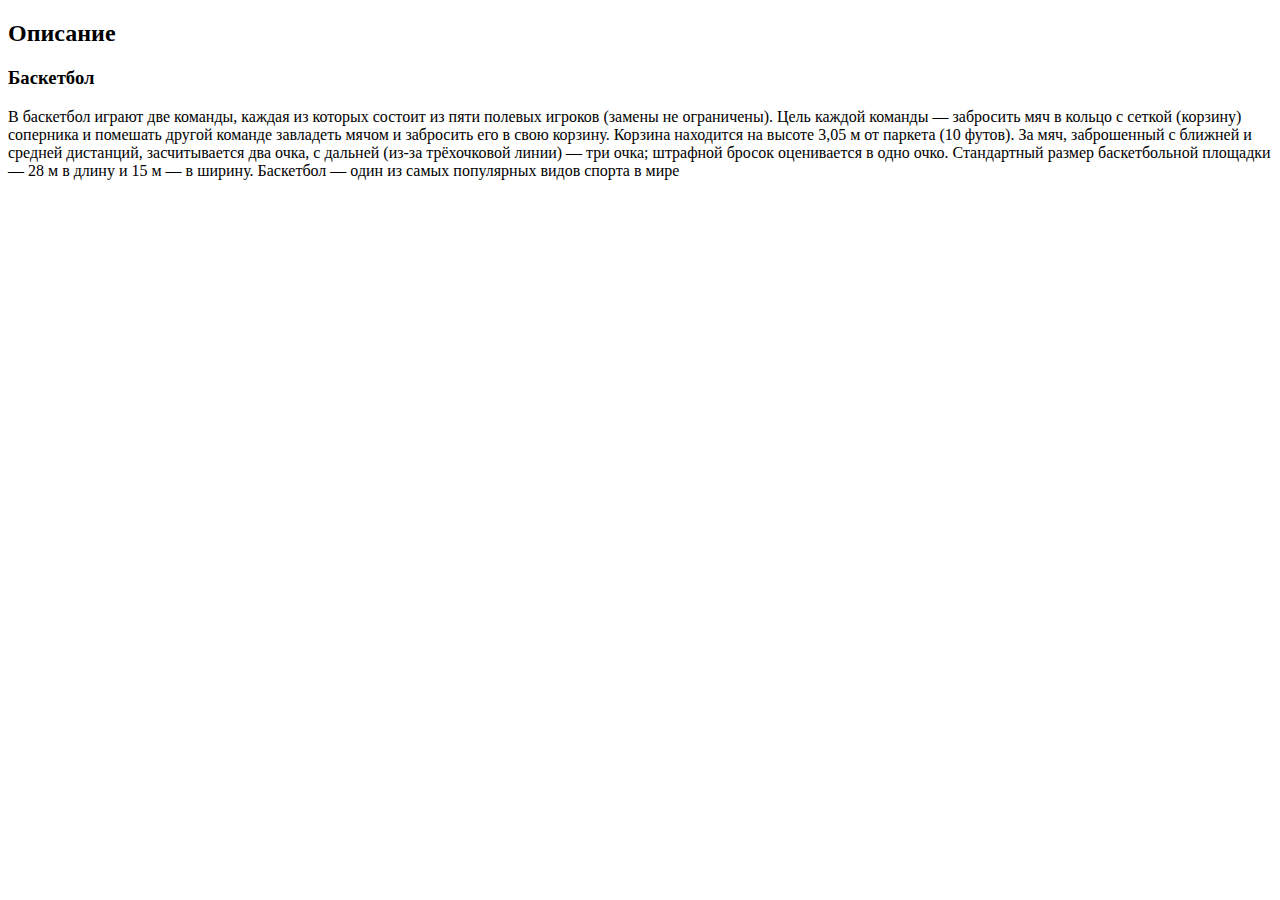
<file: Главная.html>
<!DOCTYPE html>
<html lang="en">
<head>
    <meta charset="UTF-8">
    <meta name="viewport" content="width=device-width, initial-scale=1.0">
    <title>Главная</title>
</head>
<body>
    <section>
        <h2>Описание</h2>
        <article>
            <h3>Баскетбол</h3>
            <p>В баскетбол играют две команды, каждая из которых состоит из 
                пяти полевых игроков (замены не ограничены). 
                Цель каждой команды — забросить мяч в кольцо с сеткой (корзину) 
                соперника и помешать другой команде завладеть мячом и забросить его в свою корзину.
                 Корзина находится на высоте 3,05 м от паркета (10 футов). 
                 За мяч, заброшенный с ближней и средней дистанций, засчитывается два очка, 
                 с дальней (из-за трёхочковой линии) — три очка; штрафной бросок оценивается в одно очко. 
                 Стандартный размер баскетбольной площадки — 28 м в длину и 
                15 м — в ширину. 
                Баскетбол — один из самых популярных видов спорта в мире</p>
        </article>
    </section>
</body>
</html>
</file>
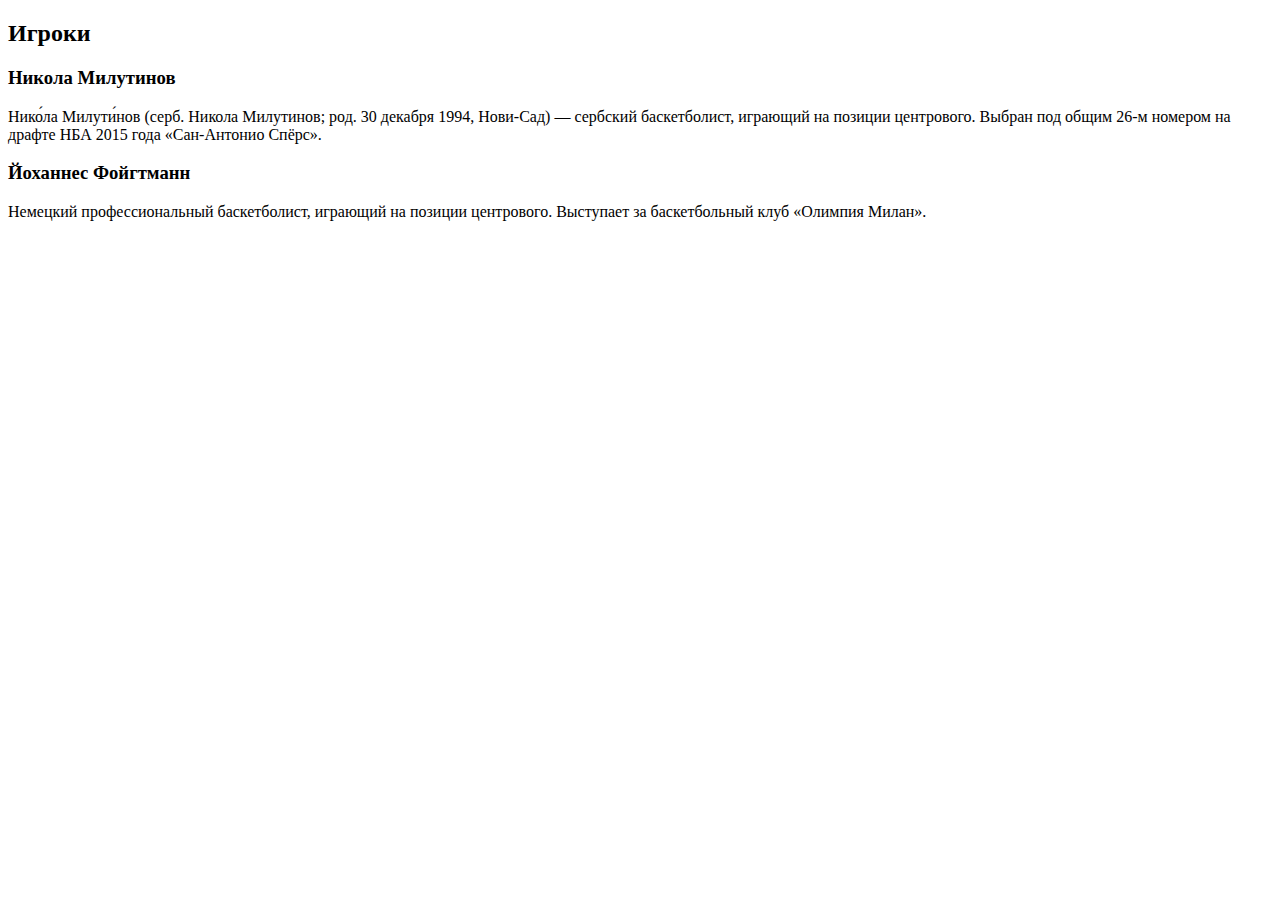
<file: Игроки.html>
<!DOCTYPE html>
<html lang="en">
<head>
    <meta charset="UTF-8">
    <meta name="viewport" content="width=device-width, initial-scale=1.0">
    <title>Игроки</title>
</head>
<body>
    <section>
        <h2>Игроки</h2>
        <article>
            <h3>Никола Милутинов</h3>
            <p>Нико́ла Милути́нов (серб. Никола Милутинов; род. 30 декабря 1994, Нови-Сад) — 
                сербский баскетболист, играющий на позиции центрового. 
                Выбран под общим 26-м номером на драфте НБА 2015 года «Сан-Антонио Спёрс».</p>
        </article>
        
        <article>
            <h3>Йоханнес Фойгтманн </h3>
            <p>Немецкий профессиональный баскетболист, 
                играющий на позиции центрового. Выступает за баскетбольный клуб «Олимпия Милан».</p>
        </article>
    </section>
</body>
</html>
</file>
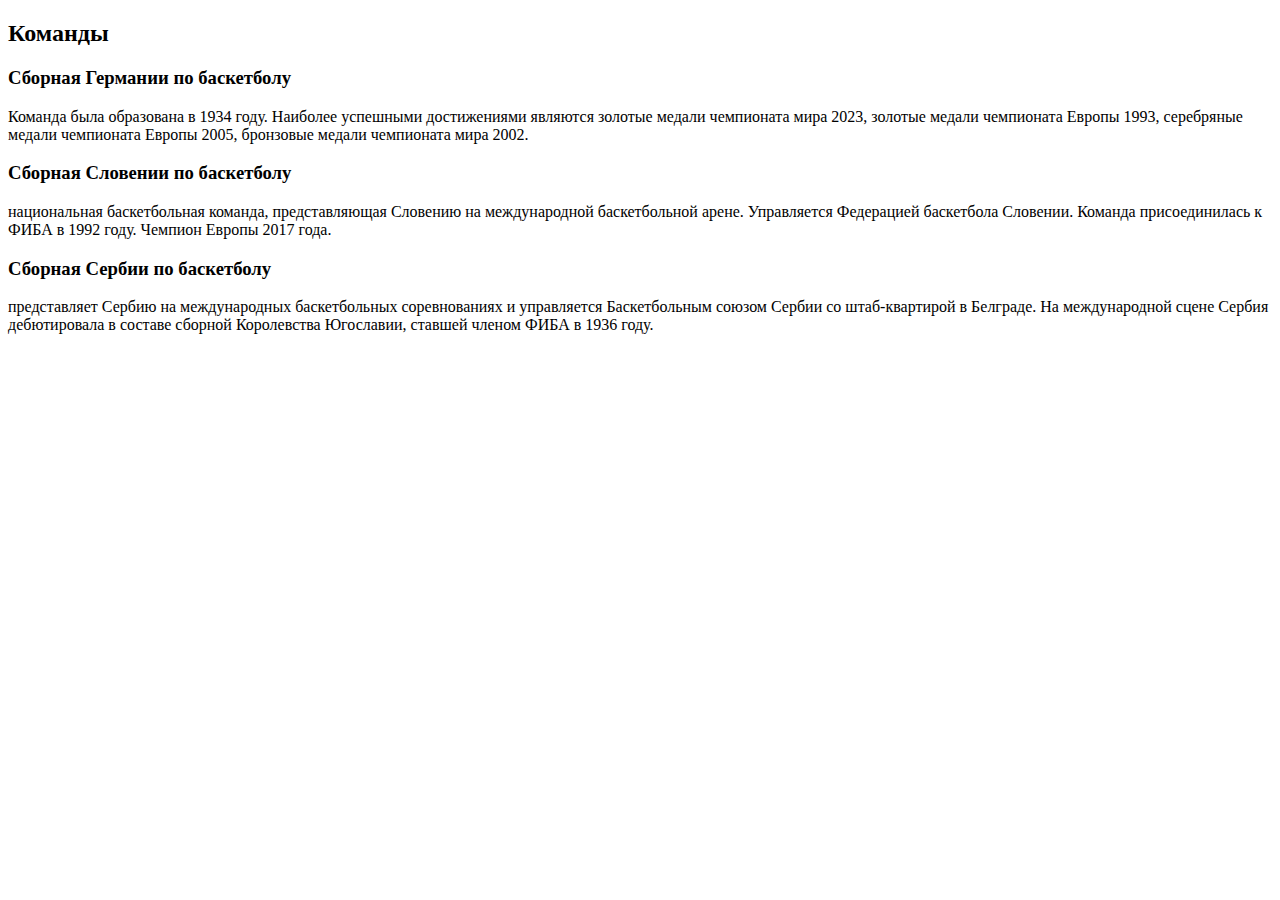
<file: Команды.html>
<!DOCTYPE html>
<html lang="en">
<head>
    <meta charset="UTF-8">
    <meta name="viewport" content="width=device-width, initial-scale=1.0">
    <title>Команды</title>
</head>
<body>
    <section>
        <h2>Команды</h2>
        <article>
            <h3>Сборная Германии по баскетболу</h3>
            <p>Команда была образована в 1934 году. Наиболее успешными достижениями являются золотые медали чемпионата мира 2023, золотые медали чемпионата Европы 1993, серебряные медали 
                чемпионата Европы 2005, бронзовые медали чемпионата мира 2002.</p>
        </article>
        
        <article>
            <h3>Сборная Словении по баскетболу</h3>
            <p>национальная баскетбольная команда, представляющая Словению на международной баскетбольной арене. Управляется Федерацией баскетбола Словении.
                 Команда присоединилась к ФИБА в 1992 году. Чемпион Европы 2017 года.</p>
        </article>

        <article>
            <h3>Сборная Сербии  по баскетболу</h3>
            <p>представляет Сербию на международных баскетбольных соревнованиях и 
                управляется Баскетбольным союзом Сербии со штаб-квартирой в Белграде. 
                На международной сцене Сербия дебютировала в составе сборной Королевства 
                Югославии, ставшей членом ФИБА в 1936 году.</p>
        </article>
    </section>

</body>
</html>
</file>
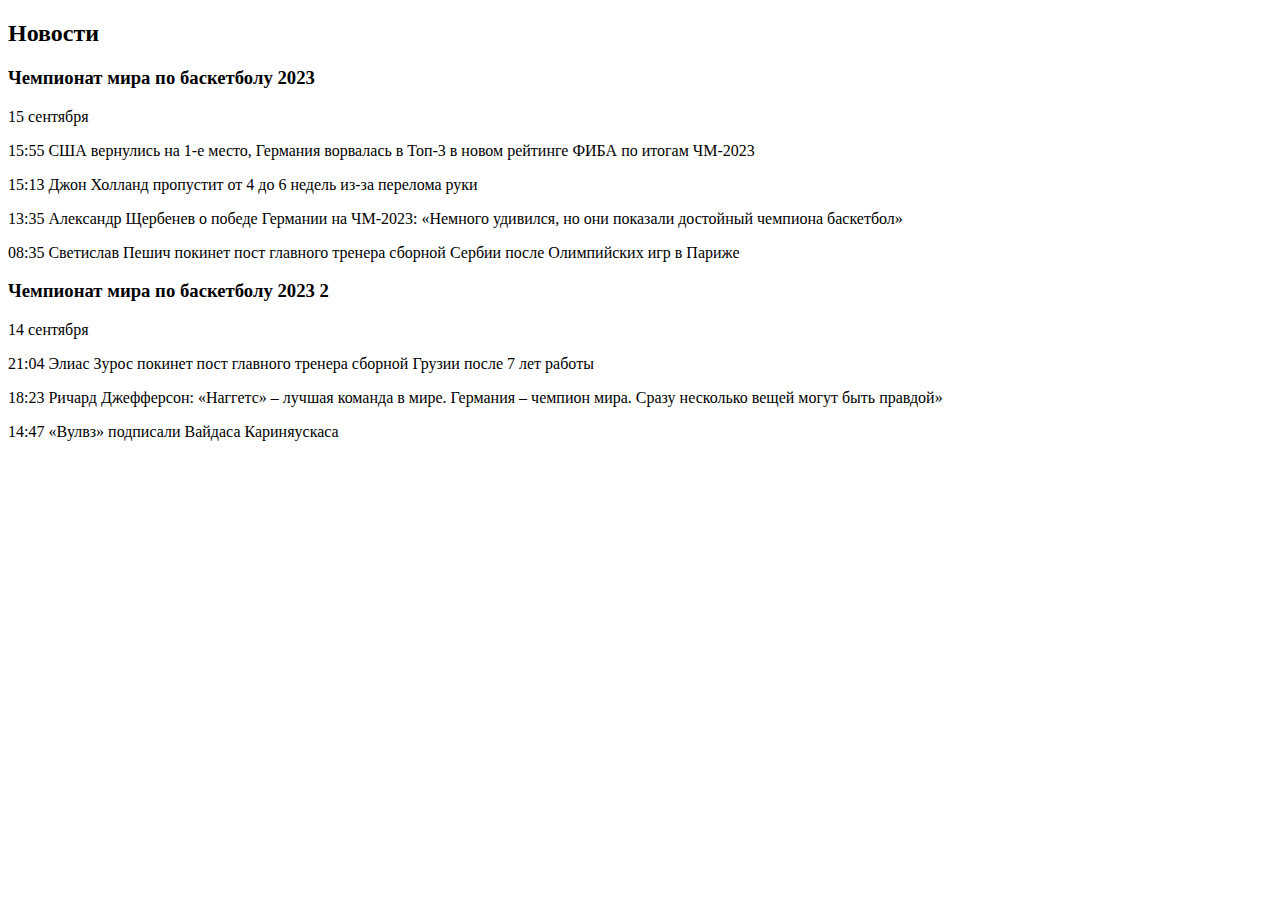
<file: Новости.html>
<!DOCTYPE html>
<html lang="en">
<head>
    <meta charset="UTF-8">
    <meta name="viewport" content="width=device-width, initial-scale=1.0">
    <title>Новости</title>
</head>
<body>
    <section>
        <h2>Новости</h2>
        <article>
            <h3>Чемпионат мира по баскетболу 2023</h3>
            <p>15 сентября</p>
               <p> 15:55 США вернулись на 1-е место, Германия ворвалась в Топ-3 в новом рейтинге ФИБА по итогам ЧМ-2023
               </p>
                
               <p>15:13 Джон Холланд пропустит от 4 до 6 недель из-за перелома руки
               </p> 
               
              <p>  13:35 Александр Щербенев о победе Германии на ЧМ-2023: «Немного удивился, но они показали достойный чемпиона баскетбол»
              </p>
                <p>
                08:35 Светислав Пешич покинет пост главного тренера сборной Сербии после Олимпийских игр в Париже
                </p>
        </article>
        
        <article>
            <h3>Чемпионат мира по баскетболу 2023 2</h3>
            <p>14 сентября
</p>
            <p>21:04 Элиас Зурос покинет пост главного тренера сборной 
                Грузии после 7 лет работы
</p>
            <p>18:23 Ричард Джефферсон: «Наггетс» – лучшая команда в мире. 
                Германия – чемпион мира. Сразу несколько вещей могут быть правдой»
</p>
            <p>14:47 «Вулвз» подписали Вайдаса Кариняускаса
            </p>
        </article>
    </section>
</body>
</html>
</file>
